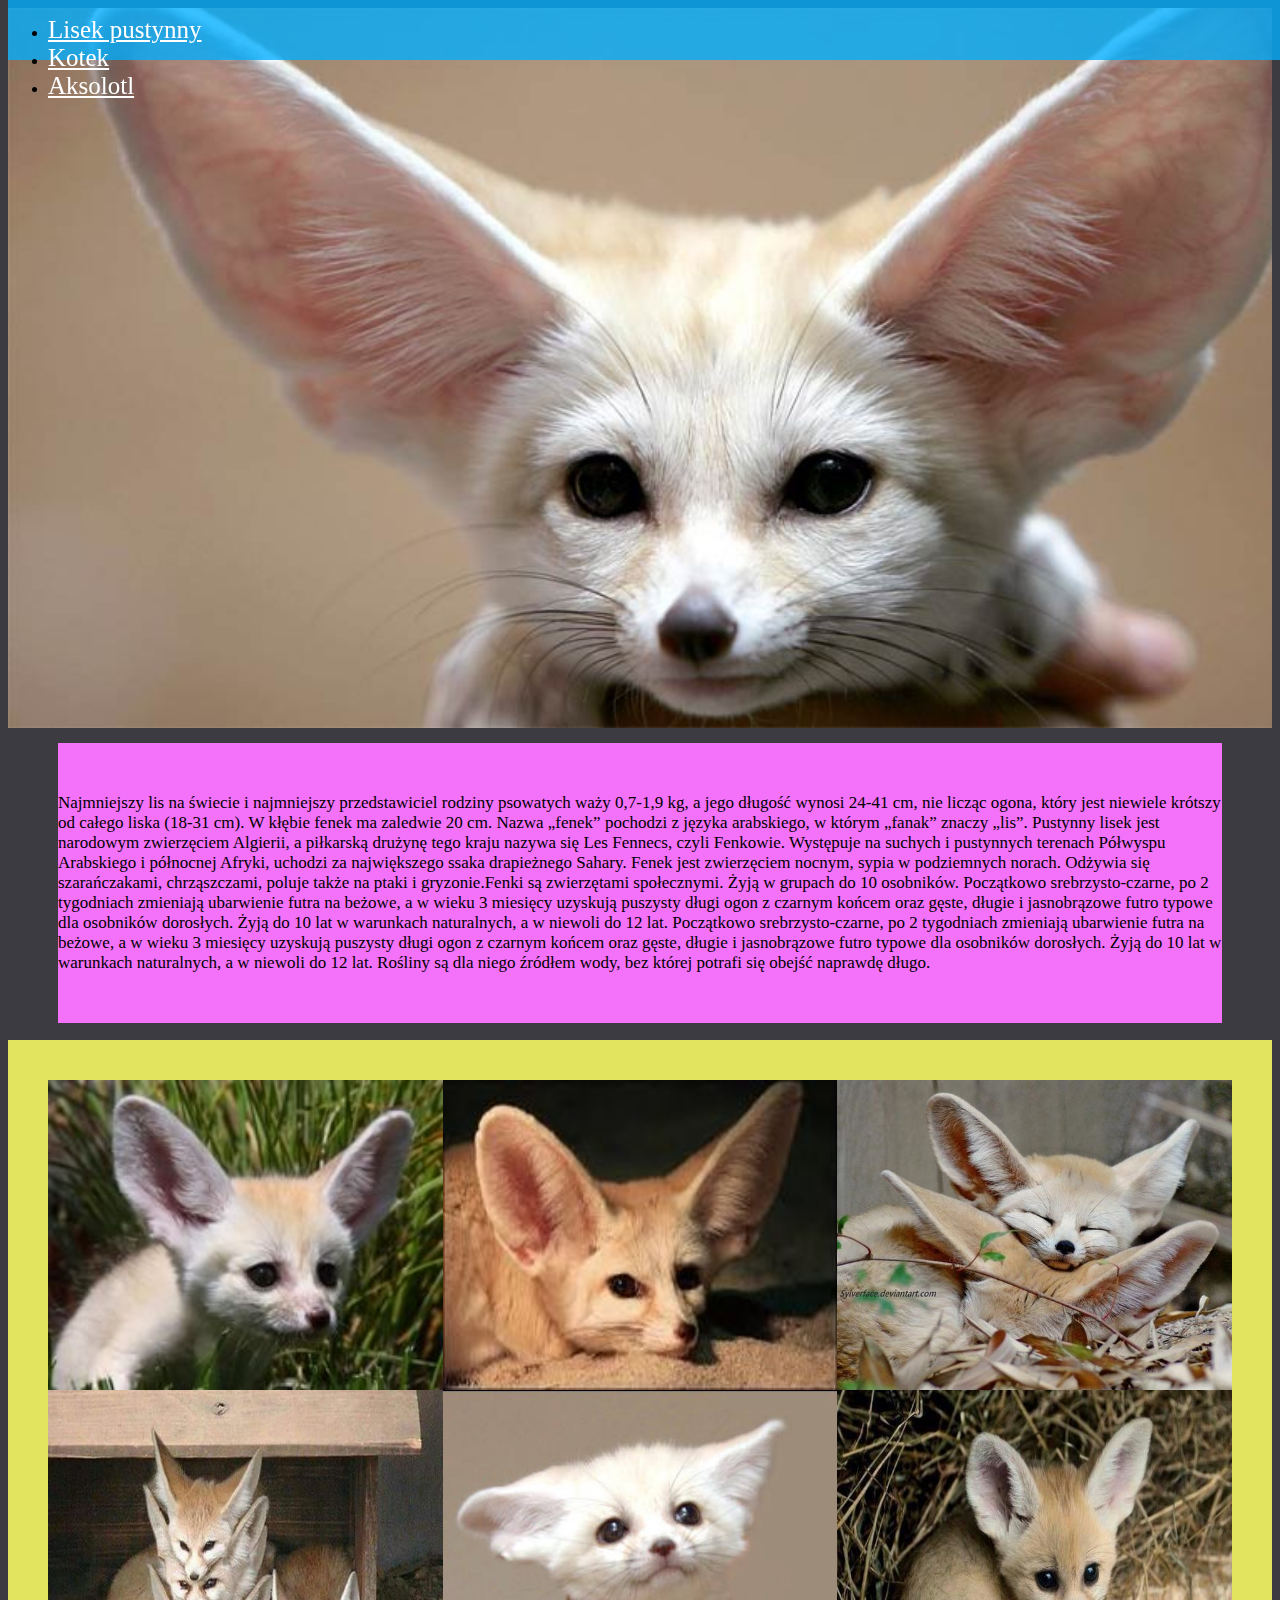
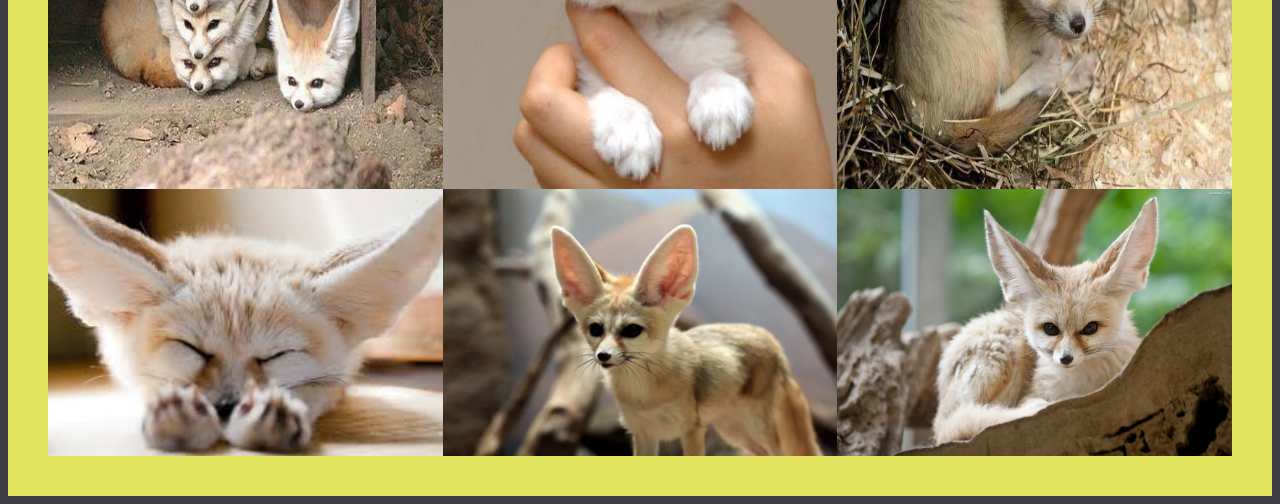
<file: index.html>
<!DOCTYPE html>
<html lang="en">
<head>
    <meta charset="UTF-8">
    <meta http-equiv="X-UA-Compatible" content="IE=edge">
    <meta name="viewport" content="width=device-width, initial-scale=1.0">
    <title>Lisek pustynny</title>
    <link rel="stylesheet" href="https://cdn.jsdelivr.net/npm/bootstrap@4.5.3/dist/css/bootstrap.min.css" integrity="sha384-TX8t27EcRE3e/ihU7zmQxVncDAy5uIKz4rEkgIXeMed4M0jlfIDPvg6uqKI2xXr2" crossorigin="anonymous">
    <link rel="preconnect" href="https://fonts.gstatic.com"><link href="https://fonts.googleapis.com/css2?family=Langar&display=swap" rel="stylesheet">
    <link rel="stylesheet" href="style.css">
</head>
<body>
    <div id="menu" class="container-fluid nawigacja">
        <ul class="nav justify-content-center">
          <li class="nav-item">
            <a class="btn nav-link buton" href="index.html">Lisek pustynny</a>
          </li>
          <li class="nav-item">
            <a class="btn nav-link buton" href="kotek.html">Kotek</a>
          </li>
          <li class="nav-item">
            <a class="btn nav-link buton" href="aksolotl.html">Aksolotl</a>
          </li>
        </ul>
    </div>

    <div class="lisek0"></div>

    <p class="tekstfenek">
        Najmniejszy lis na świecie i najmniejszy przedstawiciel rodziny psowatych waży 0,7-1,9 kg, a jego długość wynosi 24-41 cm, nie licząc ogona, który jest niewiele krótszy od całego liska (18-31 cm). W kłębie fenek ma zaledwie 20 cm.
        Nazwa „fenek” pochodzi z języka arabskiego, w którym „fanak” znaczy „lis”. Pustynny lisek jest narodowym zwierzęciem Algierii, a piłkarską drużynę tego kraju nazywa się Les Fennecs, czyli Fenkowie. Występuje na suchych i pustynnych terenach Półwyspu Arabskiego i północnej Afryki, uchodzi za największego ssaka drapieżnego Sahary.
        Fenek jest zwierzęciem nocnym, sypia w podziemnych norach. Odżywia się szarańczakami, chrząszczami, poluje także na ptaki i gryzonie.Fenki są zwierzętami społecznymi. Żyją w grupach do 10 osobników. Początkowo srebrzysto-czarne, po 2 tygodniach zmieniają ubarwienie futra na beżowe, a w wieku 3 miesięcy uzyskują puszysty długi 
        ogon z czarnym końcem oraz gęste, długie i jasnobrązowe futro typowe dla osobników dorosłych. Żyją do 10 lat w warunkach naturalnych, a w niewoli do 12 lat. Początkowo srebrzysto-czarne, po 2 tygodniach zmieniają ubarwienie futra na beżowe, a w wieku 3 miesięcy uzyskują puszysty długi ogon z czarnym końcem oraz gęste, długie 
        i jasnobrązowe futro typowe dla osobników dorosłych. Żyją do 10 lat w warunkach naturalnych, a w niewoli do 12 lat. Rośliny są dla niego źródłem wody, bez której potrafi się obejść naprawdę długo. 
    </p>

    <div class="galeriafenek">
        <div class="zdjeciafenka"><img src="./img/lisek2.jpg" alt=""></div>
        <div class="zdjeciafenka"><img src="./img/lisek3.jpg" alt=""></div>
        <div class="zdjeciafenka"><img src="./img/lisek4.jpg" alt=""></div>
        <div class="zdjeciafenka"><img src="./img/lisek5.png" alt=""></div>
        <div class="zdjeciafenka"><img src="./img/lisek6.jpg" alt=""></div>
        <div class="zdjeciafenka"><img src="./img/lisek7.jpg" alt=""></div>
        <div class="zdjeciafenka"><img src="./img/lisek8.jfif" alt=""></div>
        <div class="zdjeciafenka"><img src="./img/lisek9.jpg.webp" alt=""></div>
        <div class="zdjeciafenka"><img src="./img/lisek10.jpeg" alt=""></div>
    </div>

</body>
</html>
</file>
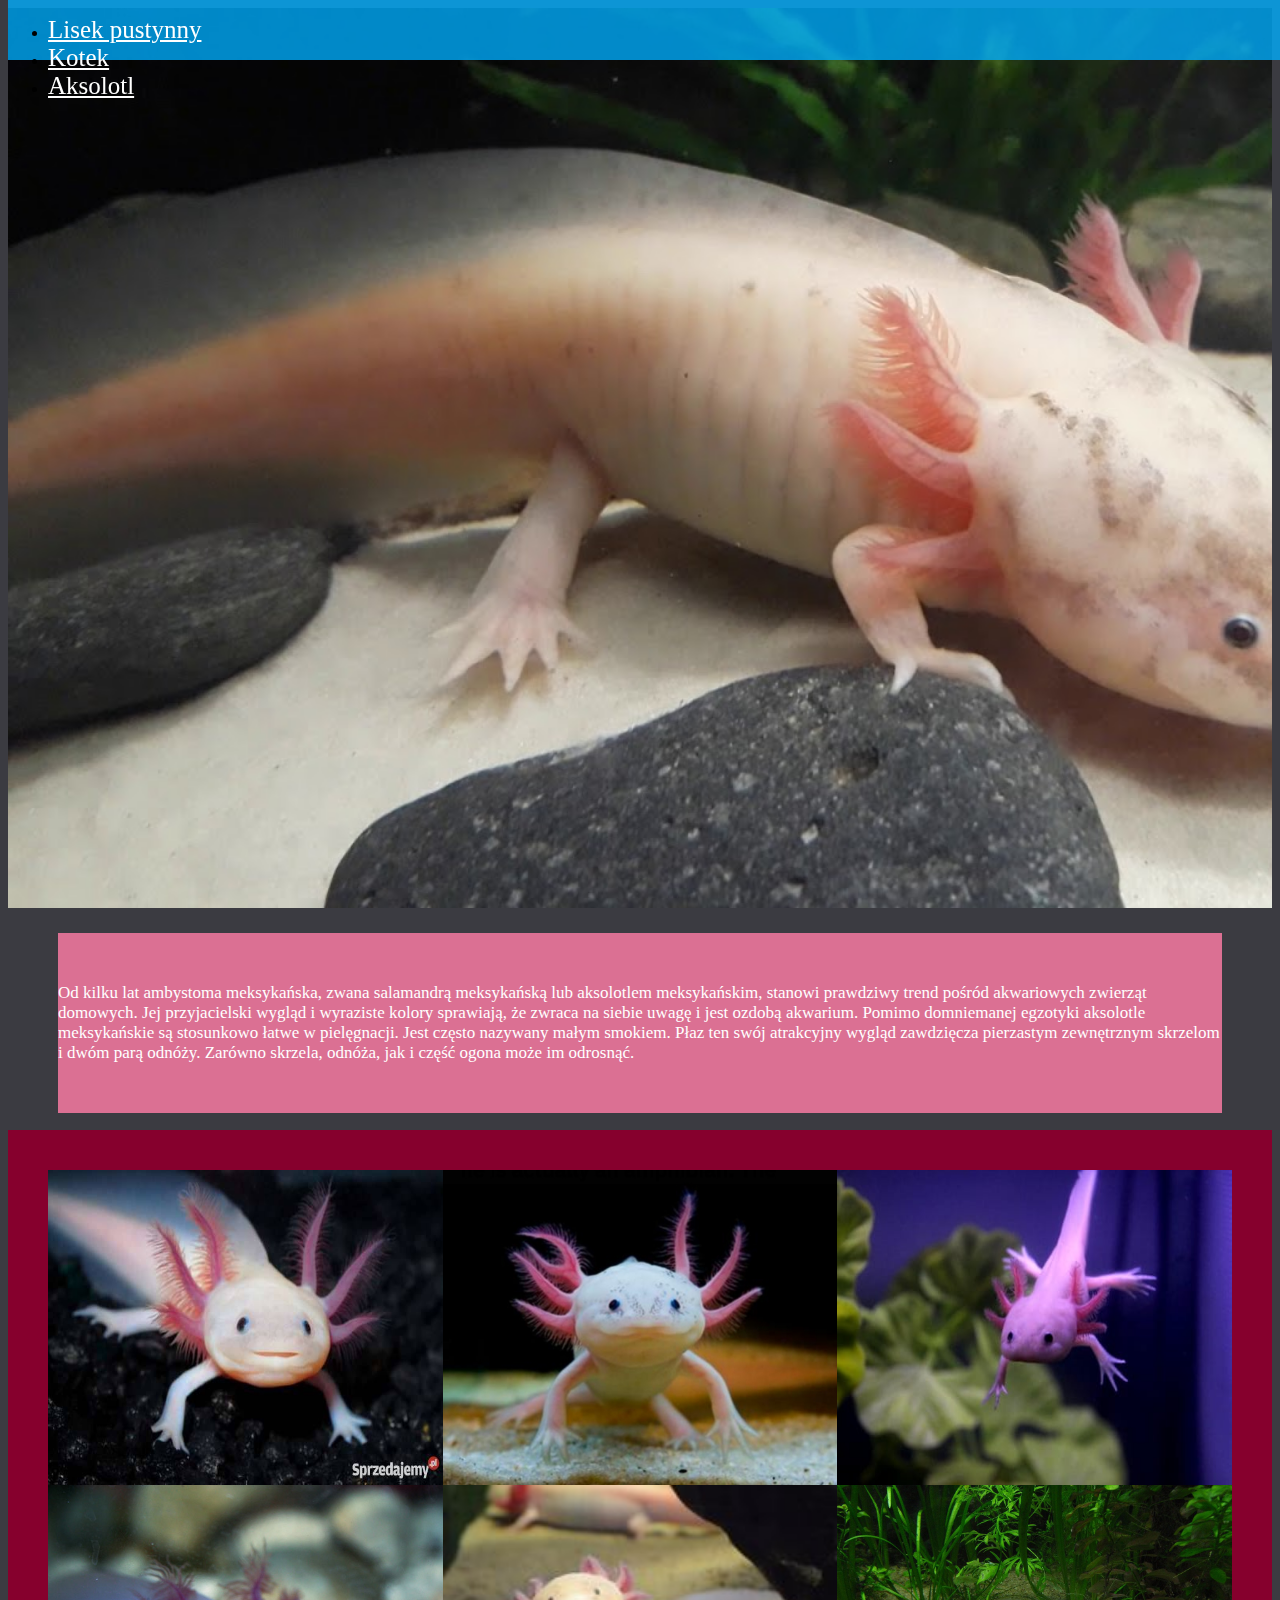
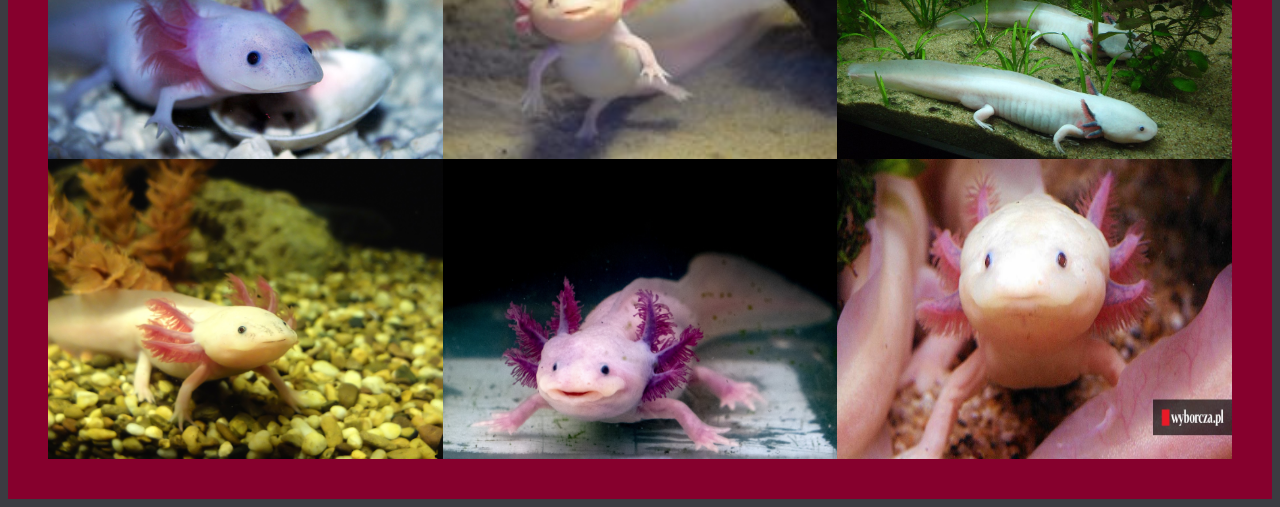
<file: aksolotl.html>
<!DOCTYPE html>
<html lang="en">
<head>
    <meta charset="UTF-8">
    <meta http-equiv="X-UA-Compatible" content="IE=edge">
    <meta name="viewport" content="width=device-width, initial-scale=1.0">
    <title>Aksolotl</title>
    <link rel="stylesheet" href="https://cdn.jsdelivr.net/npm/bootstrap@4.5.3/dist/css/bootstrap.min.css" integrity="sha384-TX8t27EcRE3e/ihU7zmQxVncDAy5uIKz4rEkgIXeMed4M0jlfIDPvg6uqKI2xXr2" crossorigin="anonymous">
    <link rel="preconnect" href="https://fonts.gstatic.com"><link href="https://fonts.googleapis.com/css2?family=Langar&display=swap" rel="stylesheet">
    <link rel="stylesheet" href="style.css">
</head>
<body>
    <div id="menu" class="container-fluid nawigacja">
        <ul class="nav justify-content-center">
          <li class="nav-item">
            <a class="btn nav-link buton" href="index.html">Lisek pustynny</a>
          </li>
          <li class="nav-item">
            <a class="btn nav-link buton" href="kotek.html">Kotek</a>
          </li>
          <li class="nav-item">
            <a class="btn nav-link buton" href="aksolotl.html">Aksolotl</a>
          </li>
        </ul>
    </div>

    <div class="aksolotl0"></div>

    <p class="tekstaksolotl">
        Od kilku lat ambystoma meksykańska, zwana salamandrą meksykańską lub aksolotlem meksykańskim, stanowi prawdziwy trend pośród akwariowych zwierząt domowych. Jej przyjacielski wygląd i wyraziste kolory sprawiają, że zwraca na siebie uwagę i jest ozdobą akwarium. Pomimo domniemanej egzotyki aksolotle meksykańskie są stosunkowo łatwe w pielęgnacji. Jest często nazywany małym smokiem.  Płaz ten swój atrakcyjny wygląd zawdzięcza pierzastym zewnętrznym skrzelom i dwóm parą odnóży. Zarówno skrzela, odnóża, jak i część ogona może im odrosnąć.
    </p>

    <div class="galeriaaksolotl">
        <div class="zdjeciaaksolotl"><img src="./img/aksolotl1.jpg" alt=""></div>
        <div class="zdjeciaaksolotl"><img src="./img/aksolotl2.jpg" alt=""></div>
        <div class="zdjeciaaksolotl"><img src="./img/aksolotl3.jpg" alt=""></div>
        <div class="zdjeciaaksolotl"><img src="./img/aksolotl4.jpg" alt=""></div>
        <div class="zdjeciaaksolotl"><img src="./img/aksolotl5.jpg" alt=""></div>
        <div class="zdjeciaaksolotl"><img src="./img/aksolotl6.jpg" alt=""></div>
        <div class="zdjeciaaksolotl"><img src="./img/aksolotl7.jpeg" alt=""></div>
        <div class="zdjeciaaksolotl"><img src="./img/aksolotl8.jpg" alt=""></div>
        <div class="zdjeciaaksolotl"><img src="./img/aksolotl9.jpg" alt=""></div>
    </div>

</body>
</html>
</file>
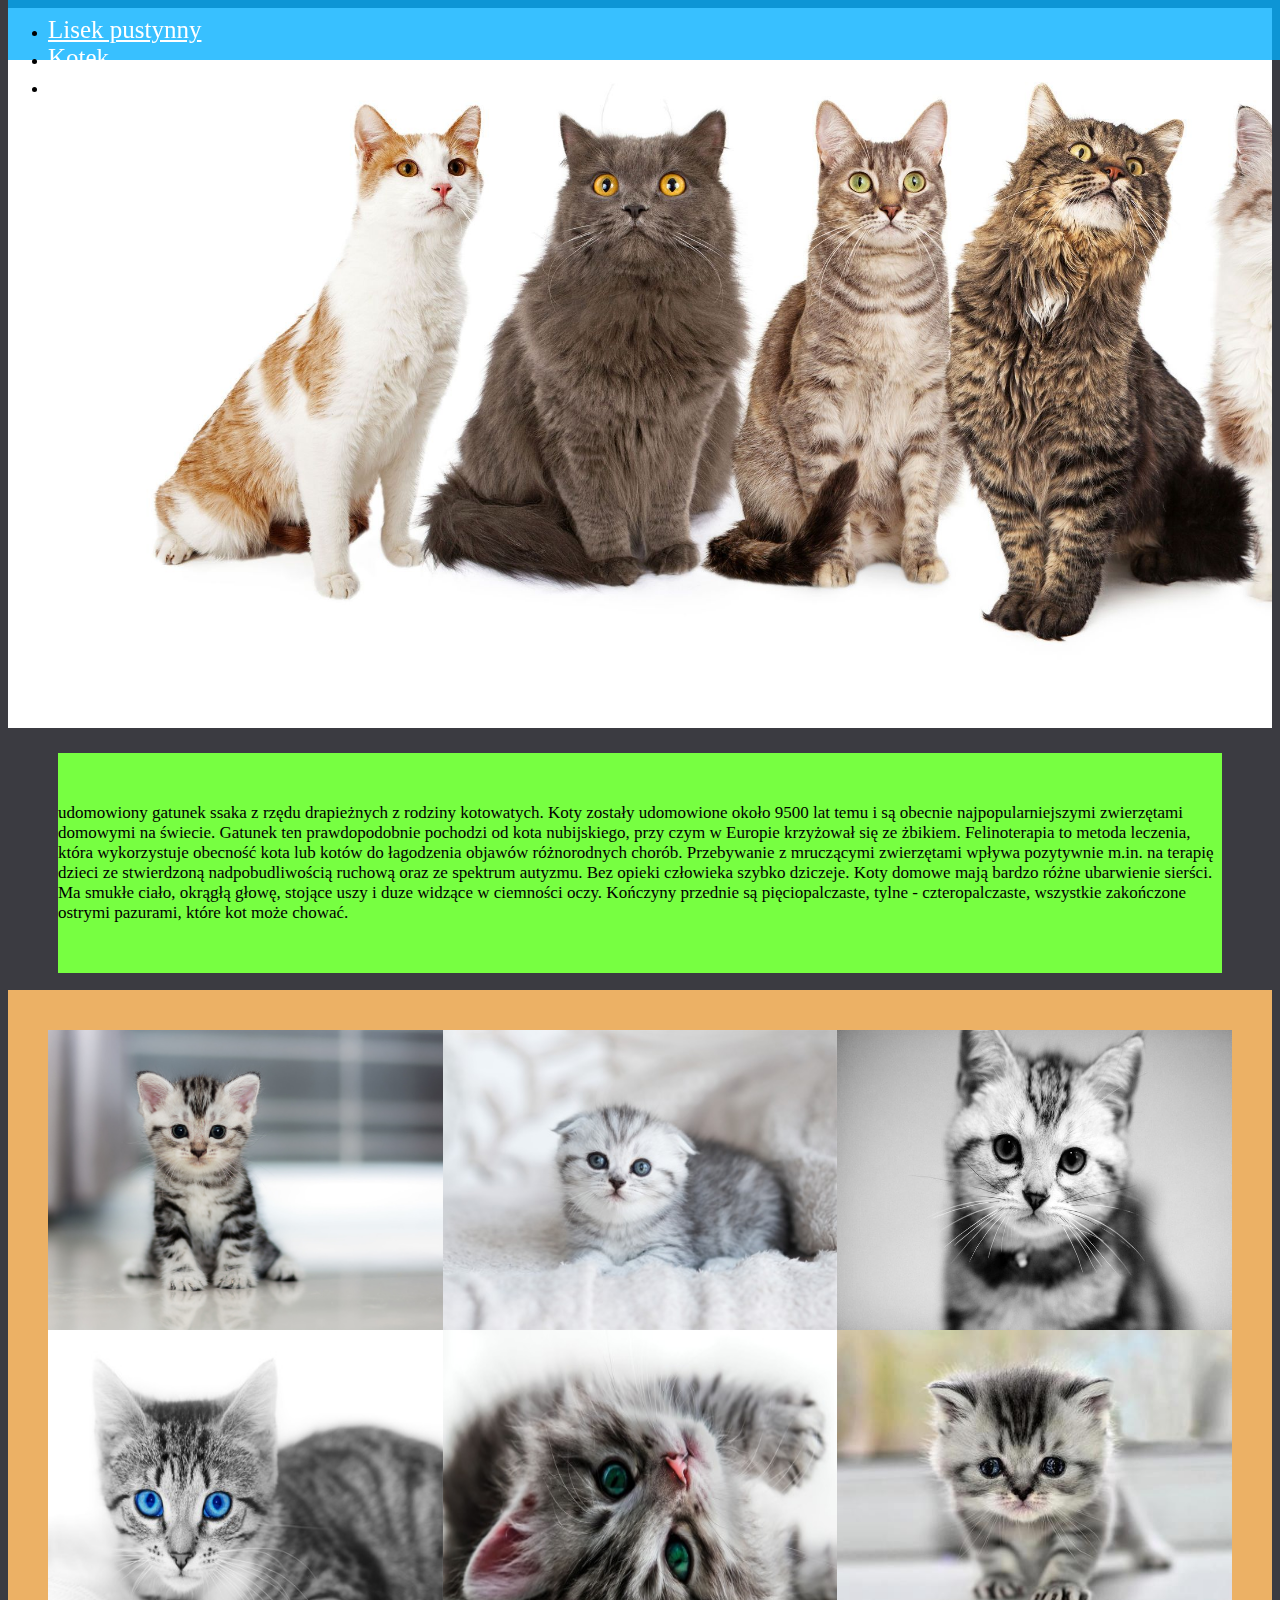
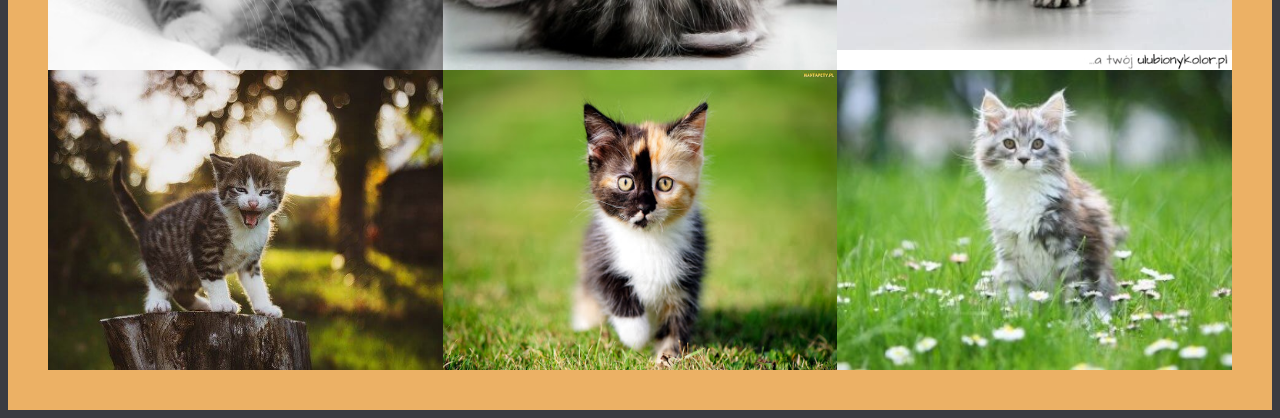
<file: kotek.html>
<!DOCTYPE html>
<html lang="en">
<head>
    <meta charset="UTF-8">
    <meta http-equiv="X-UA-Compatible" content="IE=edge">
    <meta name="viewport" content="width=device-width, initial-scale=1.0">
    <title>Kotek</title>
    <link rel="stylesheet" href="https://cdn.jsdelivr.net/npm/bootstrap@4.5.3/dist/css/bootstrap.min.css" integrity="sha384-TX8t27EcRE3e/ihU7zmQxVncDAy5uIKz4rEkgIXeMed4M0jlfIDPvg6uqKI2xXr2" crossorigin="anonymous">
    <link rel="preconnect" href="https://fonts.gstatic.com"><link href="https://fonts.googleapis.com/css2?family=Langar&display=swap" rel="stylesheet">
    <link rel="stylesheet" href="style.css">
</head>
<body>
    <div id="menu" class="container-fluid nawigacja">
        <ul class="nav justify-content-center">
          <li class="nav-item">
            <a class="btn nav-link buton" href="index.html">Lisek pustynny</a>
          </li>
          <li class="nav-item">
            <a class="btn nav-link buton" href="kotek.html">Kotek</a>
          </li>
          <li class="nav-item">
            <a class="btn nav-link buton" href="aksolotl.html">Aksolotl</a>
          </li>
        </ul>
    </div>

    <div class="kotek0"></div>

    <p class="tekstkotek">
        udomowiony gatunek ssaka z rzędu drapieżnych z rodziny kotowatych. Koty zostały udomowione około 9500 lat temu i są obecnie najpopularniejszymi zwierzętami domowymi na świecie. Gatunek ten prawdopodobnie pochodzi od kota nubijskiego, przy czym w Europie krzyżował się ze żbikiem. Felinoterapia to metoda leczenia, która wykorzystuje obecność kota lub kotów do łagodzenia objawów różnorodnych chorób. Przebywanie z mruczącymi zwierzętami wpływa pozytywnie m.in. na terapię dzieci ze stwierdzoną nadpobudliwością ruchową oraz ze spektrum autyzmu.
        Bez opieki człowieka szybko dziczeje. Koty domowe mają bardzo różne ubarwienie sierści. Ma smukłe ciało, okrągłą głowę, stojące uszy i duze widzące w ciemności oczy. Kończyny przednie są pięciopalczaste, tylne - czteropalczaste, wszystkie zakończone ostrymi pazurami, które kot może chować.
    </p>

    <div class="galeriakotek">
        <div class="zdjeciakotka"><img src="./img/kotek1.jpg" alt=""></div>
        <div class="zdjeciakotka"><img src="./img/kotek2.jfif" alt=""></div>
        <div class="zdjeciakotka"><img src="./img/kotek3.jpg" alt=""></div>
        <div class="zdjeciakotka"><img src="./img/kotek4.jfif" alt=""></div>
        <div class="zdjeciakotka"><img src="./img/kotek5.jfif" alt=""></div>
        <div class="zdjeciakotka"><img src="./img/kotek6.jpg" alt=""></div>
        <div class="zdjeciakotka"><img src="./img/kotek7.jpg" alt=""></div>
        <div class="zdjeciakotka"><img src="./img/kotek8.jpg" alt=""></div>
        <div class="zdjeciakotka"><img src="./img/kotek9.jpg" alt=""></div>
    </div>

</body>
</html>
</file>
<file: style.css>
body {
    background-color: rgb(59, 59, 65);
}

.przyciski {
    background-color: #00aeffa6;
    color: white;
    font-size: 20px;
    width: 450px;
    height: 50px;
    padding-top: 10px;
}

.nawigacja {
    background-color: #00aeffc7;
    height: 60px;
    width: 100%;
}

.buton {
    color: rgb(255, 255, 255);
    width: 260px;
    height: 60px;
    font-size: 25px;
    text-align: center;
}

#menu {
    position: fixed;
    top: 0;
    z-index: 10;
}

.lisek0{
    background-image: url(./img/Fenek1.jpg);
    background-repeat: no-repeat;
    background-size: cover;
    width: 100%;
    height: 80vh;
}

.tekstfenek{
    padding-top: 50px;
    padding-bottom: 50px;
    margin-left: 50px;
    margin-right: 50px;
    margin-top: 15px;
    color: rgb(0, 0, 0);
    font-size: 17px;
    background-color: #fa73fff8;
}

.galeriafenek{
    display: grid;
    grid-template-columns: auto auto auto;
    padding: 40px;
    background-color: #e2e460;
}

img{
    width: 100%;
    height: 100%;
}

img:hover {
    animation-name: przyblizanie;
    animation-duration: 2000ms;
    animation-fill-mode: forwards;
}

@keyframes przyblizanie {
    from {
        height: 100%;
        width: 100%;
    }
    to {
        transform: scale(1.3);
    }
}

.zdjeciafenka{
    overflow: hidden;
}

.kotek0{
    background-image: url(./img/kotki.jpg);
    background-repeat: no-repeat;
    background-size: cover;
    width: 100%;
    height: 80vh;
}

.tekstkotek{
    padding-top: 50px;
    padding-bottom: 50px;
    margin-left: 50px;
    margin-right: 50px;
    margin-top: 25px;
    background-color: #77ff41;
    color: #000000;
    font-size: 17px;
}

.galeriakotek{
    display: grid;
    grid-template-columns: auto auto auto;
    padding: 40px;
    background-color: #ecb165;
}

.zdjeciakotka{
    overflow: hidden;
}

.aksolotl0{
    background-image: url(./img/aksolotl10.jpg);
    background-repeat: no-repeat;
    background-size: cover;
    width: 100%;
    height: 100vh;
}

.tekstaksolotl{
    padding-top: 50px;
    padding-bottom: 50px;
    margin-left: 50px;
    margin-right: 50px;
    margin-top: 25px;
    background-color: palevioletred;
    color: white;
    font-size: 17px;
}

.zdjeciaaksolotl{
    overflow: hidden;
}

.galeriaaksolotl{
    display: grid;
    grid-template-columns: auto auto auto;
    padding: 40px;
    background-color: rgb(134, 0, 45);
}
</file>
